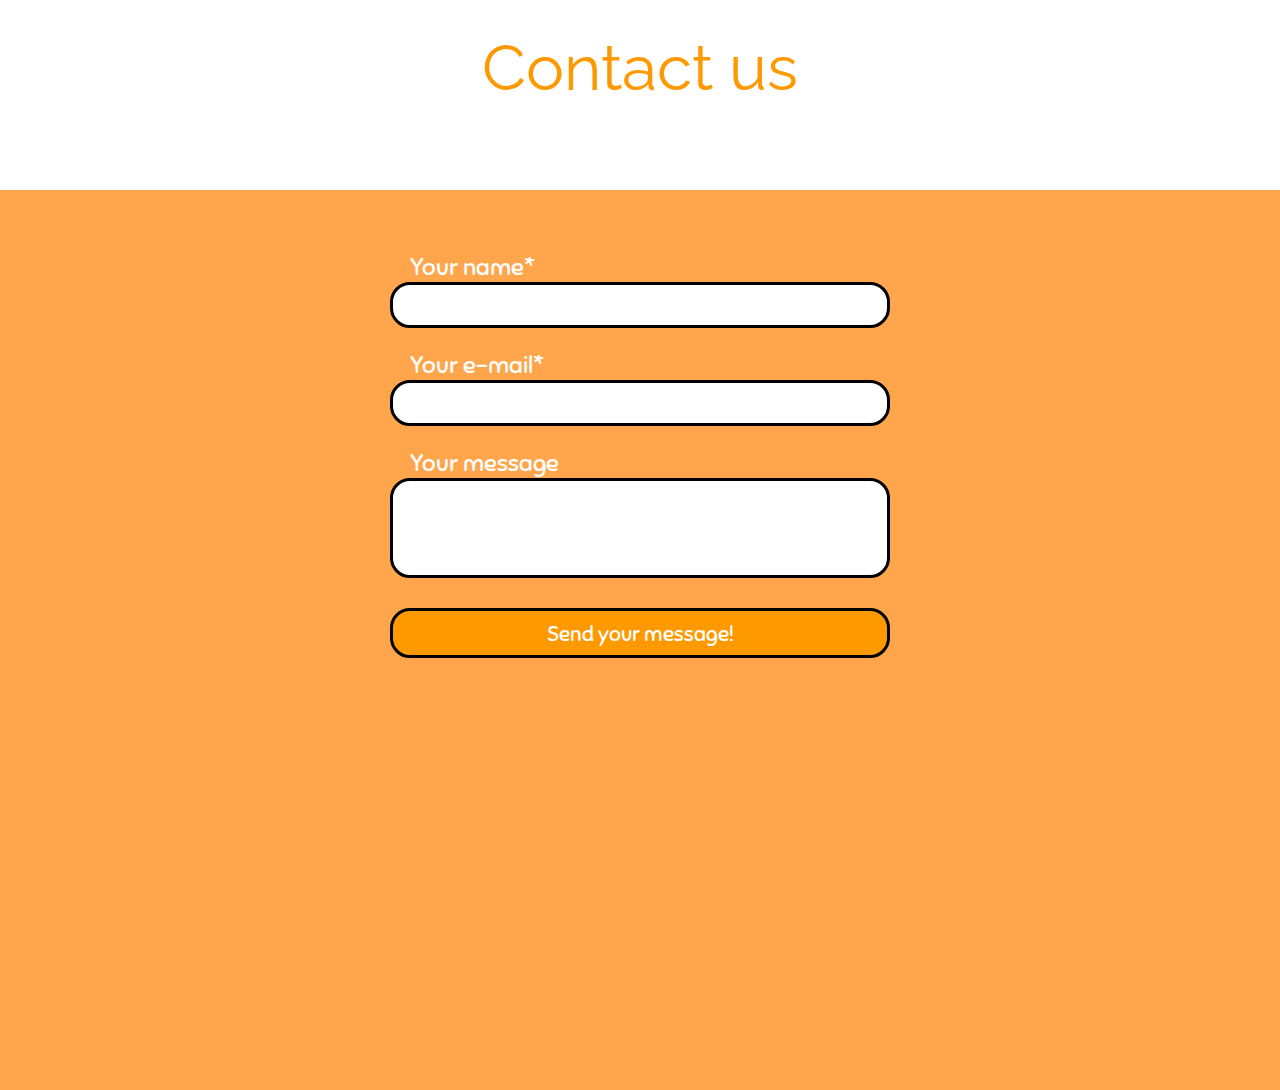
<file: contact.html>
<!DOCTYPE html>
<html lang="en">
  <head>
    <meta charset="UTF-8" />
    <meta http-equiv="X-UA-Compatible" content="IE=edge" />
    <meta name="viewport" content="width=device-width, initial-scale=1.0" />
    <title>Contact</title>
  </head>
  <body>
    <header>
      <h1>Contact us</h1>
    </header>

    <div id="form">
      <div class="fish" id="fish"></div>
      <div class="fish" id="fish2"></div>

      <form
        id="waterform"
        action="https://formspree.io/f/xrgdyepq"
        method="POST"
      >
        <div class="formgroup" id="name-form">
          <label for="name">Your name*</label>
          <input type="text" id="name" name="name" />
        </div>

        <div class="formgroup" id="email-form">
          <label for="email">Your e-mail*</label>
          <input type="email" id="email" name="email" />
        </div>

        <div class="formgroup" id="message-form">
          <label for="message">Your message</label>
          <textarea id="message" name="message"></textarea>
        </div>

        <input type="submit" value="Send your message!" />
      </form>
    </div>
    <style>
      @import url(https://fonts.googleapis.com/css?family=Sniglet|Raleway:900);

      body,
      html {
        height: 100%;
        padding: 0;
        margin: 0;
        font-family: "Sniglet", cursive;
      }
      h1 {
        font-weight: normal;
        font-size: 4em;
        font-family: "Raleway", sans-serif;
        margin: 0 auto;
        margin-top: 30px;
        width: 500px;
        color: #f90;
        text-align: center;
      }

      /* Animation webkit */
      @-webkit-keyframes myfirst {
        0% {
          margin-left: -235px;
        }
        90% {
          margin-left: 100%;
        }
        100% {
          margin-left: 100%;
        }
      }

      /* Animation */
      @keyframes myfirst {
        0% {
          margin-left: -235px;
        }
        70% {
          margin-left: 100%;
        }
        100% {
          margin-left: 100%;
        }
      }

      .fish {
        width: 235px;
        height: 104px;
        margin-left: -235px;
        position: absolute;
        animation: myfirst 24s;
        -webkit-animation: myfirst 24s;
        animation-iteration-count: infinite;
        -webkit-animation-iteration-count: infinite;
        animation-timing-function: linear;
        -webkit-animation-timing-function: linear;
      }

      #fish {
        top: 120px;
      }

      #fish2 {
        top: 260px;
        animation-delay: 12s;
        -webkit-animation-delay: 12s;
      }

      header {
        height: 160px;
      }

      #form {
        height: 100%;
        background-color: #ffa64d;
        overflow: hidden;
        position: relative;
      }
      form {
        margin: 0 auto;
        width: 500px;
        padding-top: 40px;
        color: white;
        position: relative;
      }
      label,
      input,
      textarea {
        display: block;
      }
      input,
      textarea {
        width: 500px;
        border: none;
        border-radius: 20px;
        outline: none;
        padding: 10px;
        font-family: "Sniglet", cursive;
        font-size: 1em;
        color: #676767;
        transition: border 0.5s;
        -webkit-transition: border 0.5s;
        -moz-transition: border 0.5s;
        -o-transition: border 0.5s;
        border: solid 3px #000000;
        -webkit-box-sizing: border-box;
        -moz-box-sizing: border-box;
        box-sizing: border-box;
      }
      input:focus,
      textarea:focus {
        border: solid 3px #77bde0;
      }

      textarea {
        height: 100px;
        resize: none;
        overflow: auto;
      }
      input[type="submit"] {
        background-color: #f90;
        color: white;
        height: 50px;
        cursor: pointer;
        margin-top: 30px;
        font-size: 1.29em;
        font-family: "Sniglet", cursive;
        -webkit-transition: background-color 0.5s;
        -moz-transition: background-color 0.5s;
        -o-transition: background-color 0.5s;
        transition: background-color 0.5s;
      }
      input[type="submit"]:hover {
        background-color: #e58f0e;
      }
      label {
        font-size: 1.5em;
        margin-top: 20px;
        padding-left: 20px;
      }
      .formgroup,
      .formgroup-active,
      .formgroup-error {
        background-repeat: no-repeat;
        background-position: right bottom;
        background-size: 10.5%;
        transition: background-image 0.7s;
        -webkit-transition: background-image 0.7s;
        -moz-transition: background-image 0.7s;
        -o-transition: background-image 0.7s;
        width: 566px;
        padding-top: 2px;
      }

      .formgroup {
        background-image: url("http://www.geertjanhendriks.nl/codepen/form/pixel.gif");
      }
      .formgroup-active {
        background-image: url("http://www.geertjanhendriks.nl/codepen/form/octo.png");
      }
      .formgroup-error {
        background-image: url("http://www.geertjanhendriks.nl/codepen/form/octo-error.png");
        color: red;
      }
    </style>
  </body>
</html>
</file>
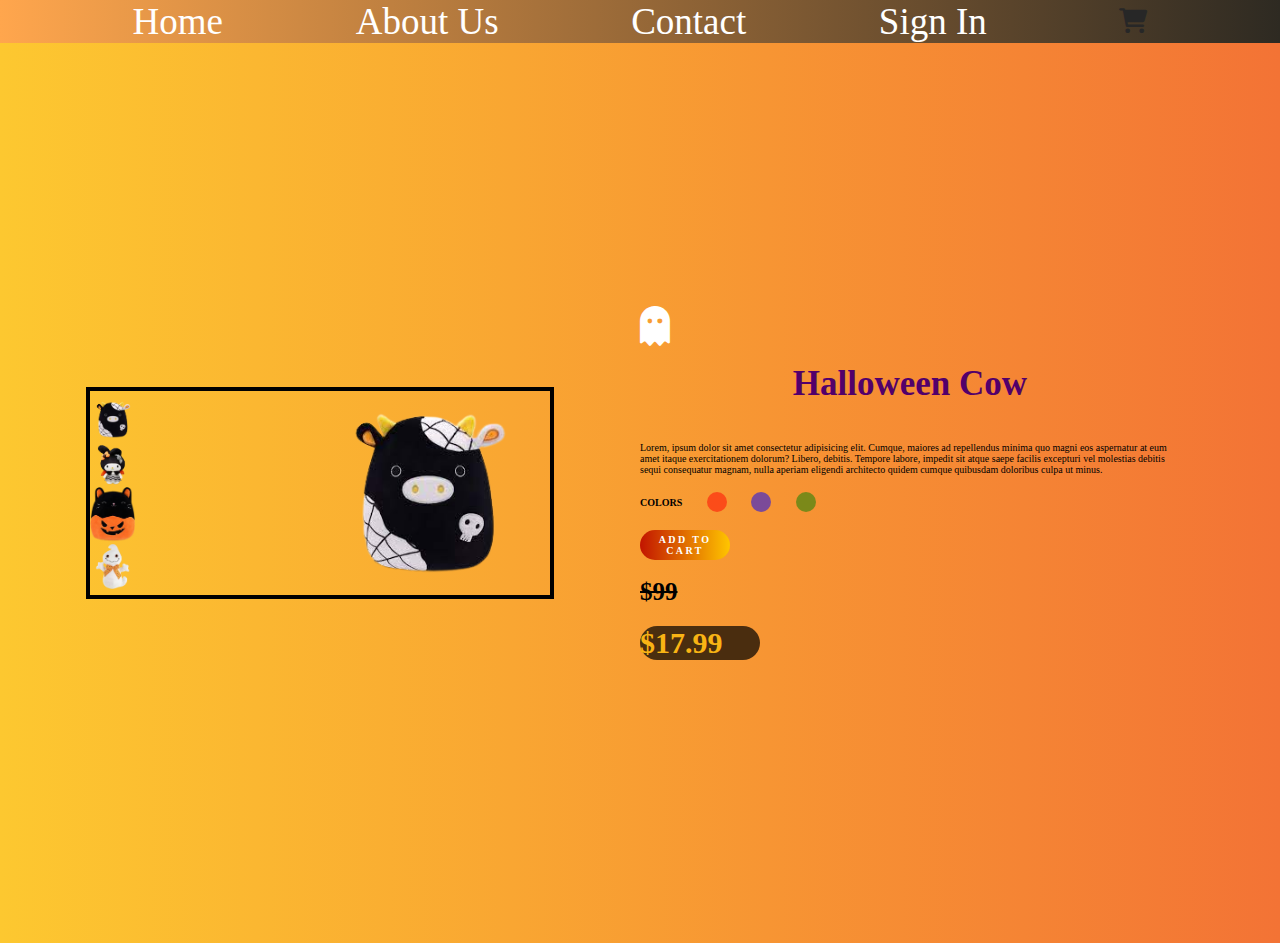
<file: description.html>
<!DOCTYPE html>
<html lang="en">
  <head>
    <meta charset="UTF-8" />
    <meta http-equiv="X-UA-Compatible" content="IE=edge" />
    <meta name="viewport" content="width=device-width, initial-scale=1.0" />
    <title>Halloween cow</title>
    <link
      rel="stylesheet"
      href="https://cdnjs.cloudflare.com/ajax/libs/font-awesome/6.0.0-beta2/css/all.min.css"
    />
  </head>
  <body>
    <section class="sidebar">
      <ul class="menu">
        <li class="menu-item">
          <a href="index.html" class="menu-link" data-content="Home">Home</a>
        </li>
        <li class="menu-item">
          <a href="aboutus.html" class="menu-link" data-content="About Us"
            >About Us</a
          >
        </li>
        <li class="menu-item">
          <a href="contact.html" class="menu-link" data-content="Contact"
            >Contact</a
          >
        </li>
        <li class="menu-item">
          <a href="signin.html" class="menu-link" data-content="Sign In"
            >Sign In</a
          >
        </li>
        <li class="shopping-cart">
          <a href="cart.html"><i class="fa-solid fa-cart-shopping"></i></a>
        </li>
      </ul>
    </section>
    <div class="pumpkin">
      <div class="image">
        <div class="img-mini">
          <div class="img-items">
            <img
              src="images/Plushie 2.jpeg"
              alt=""
              onclick="myFunction(this);"
              onmouseover="myFunction(this);"
            />
          </div>
          <div class="img-items">
            <img
              src="images/Plushie 3.jpeg"
              alt=""
              onclick="myFunction(this);"
              onmouseover="myFunction(this);"
            />
          </div>
          <div class="img-items">
            <img
              src="images/Plushie 4.jpeg"
              alt=""
              onclick="myFunction(this);"
              onmouseover="myFunction(this);"
            />
          </div>
          <div class="img-items">
            <img
              src="images/Plushie 5.jpeg"
              alt=""
              onclick="myFunction(this);"
              onmouseover="myFunction(this);"
            />
          </div>
        </div>

        <div class="img-main">
          <div class="container">
            <!-- Close the image -->
            <!-- Expanded image -->
            <img
              id="expandedImg"
              src="images/Plushie 2.jpeg"
              style="width: 50%"
            />

            <!-- Image text -->
            <div id="imgtext"></div>
          </div>
        </div>
      </div>
      <div class="pumpkin-header">
        <i class="fas fa-ghost"></i>
        <h3>Halloween Cow</h3>
        <p>
          Lorem, ipsum dolor sit amet consectetur adipisicing elit. Cumque,
          maiores ad repellendus minima quo magni eos aspernatur at eum amet
          itaque exercitationem dolorum? Libero, debitis. Tempore labore,
          impedit sit atque saepe facilis excepturi vel molestias debitis sequi
          consequatur magnam, nulla aperiam eligendi architecto quidem cumque
          quibusdam doloribus culpa ut minus.
        </p>
        <div class="colors">
          <div class="color">
            <h4>COLORS</h4>
          </div>
          <div class="color-type">
            <div class="red"></div>
            <div class="blue"></div>
            <div class="green"></div>
          </div>
        </div>
        <button class="btn btn-primary shop-item-button" type="button">
          <a href="cart.html">ADD TO CART</a>
        </button>
        <div class="price">
          <h2>$99</h2>
          <h1>$17.99</h1>
        </div>
      </div>
    </div>
    <style>
      @import url("https://fonts.googleapis.com/css2?family=Aref+Ruqaa+Ink:wght@700&family=Bungee+Spice&family=Fruktur:ital@0;1&family=Lato:ital,wght@1,900&family=Nabla&family=Righteous&family=Roboto:wght@500&display=swap");

      * {
        padding: 0;
        margin: 0;
        outline: none;
        box-sizing: border-box;
        list-style: none;
        text-decoration: none;
      }

      body {
        width: 100%;
        height: 100vh;
        background: linear-gradient(to right, #fdc830, #f37335);
      }

      html {
        font-size: 62.5%;
        scroll-behavior: smooth;
      }

      .menu {
        display: flex;
        justify-content: space-evenly;
        align-items: center;
        background: linear-gradient(to right, #ffa64d, #2e2a22);
      }

      .menu-link {
        font-family: "Playfair Display", serif;
        font-size: 4rem;
        color: rgb(255, 255, 255);
        position: relative;
      }

      .menu-link::before {
        content: attr(data-content);
        position: absolute;
        top: 10;
        left: 0;
        color: #52006a;
        width: 0;
        overflow: hidden;
        white-space: nowrap;
        transition: width 0.4s ease-in-out;
      }

      .menu-link:hover::before {
        width: 100%;
      }

      .info-pumpkins {
        width: 100%;
        background-color: #ff7600;
        padding-bottom: 15rem;
      }

      .info-pumpkins h3 {
        color: #cd113b;
        border: solid;
        border-radius: 25px;
        font-size: 45px;
        font-family: "Playfair Display", serif;
      }

      .section-header {
        display: flex;
        flex-direction: column;
        align-items: center;
        padding: 7rem 0 10rem 0;
      }

      .section-heading {
        font-family: "Playfair Display", serif;
        font-size: 7rem;
        color: #cd113b;
        text-shadow: 0.5rem 0.5rem rgb(0, 0, 0, 0.8);
        margin-bottom: 6rem;
      }

      .pumpkins {
        width: 100%;
        height: 100%;
        display: grid;
        grid-template-columns: repeat(16, 1fr);
        grid-template-rows: repeat(6, 6rem);
      }

      ul {
        margin-bottom: 0;
      }

      .pumpkin {
        width: 100%;
        margin-bottom: 2rem;
      }

      .pumpkin-header {
        display: flex;
        height: 400px;
        justify-content: space-evenly;
        flex-direction: column;
        margin-bottom: 1rem;
      }

      .pumpkin-header i {
        font-size: 4rem;
        color: white;
        margin-right: 2rem;
      }

      .pumpkin-header h3 {
        font-size: 2.5rem;
        font-family: "Playfair Display", serif;
        margin-bottom: 2rem;
        color: #52006a;
      }
      .pumpkin-header h2 {
        font-size: 2.5rem;
        text-decoration: line-through;
        font-family: "Playfair Display", serif;
        margin-bottom: 2rem;
        color: #000000;
      }
      .pumpkin-header h1 {
        font-size: 30px;
        width: 12rem;
        font-family: "Playfair Display", serif;
        color: #f9b414;
        background-color: rgba(0, 0, 0, 0.7);
        border-radius: 25px;
        margin: 10px 0;
      }

      .pumpkin-text {
        font-size: 1.6rem;
      }

      .pumpkin:nth-child(1) {
        grid-column: 4 / 7;
        grid-row: 1 / 3;
      }

      .pumpkin:nth-child(2) {
        grid-column: 2 / 6;
        grid-row: 4 / 5;
      }

      .pumpkin:nth-child(3) {
        grid-column: 4 / 7;
        grid-row: -1 / -1;
      }

      .pumpkin:nth-child(4) {
        grid-column: 11 / 14;
        grid-row: 1 / 3;
      }

      .pumpkin:nth-child(5) {
        grid-column: 13 / 15;
        grid-row: 4 / 5;
      }

      .pumpkin:nth-child(6) {
        grid-column: 11 / 14;
        grid-row: -1 / -1;
      }

      .img-wrapper-info-pumpkins {
        grid-column: 7 /11;
        grid-row: 1 / 6;
        width: 100%;
      }

      .img-wrapper-info-pumpkins img {
        width: 100%;
        object-fit: cover;
        opacity: 0.8;
      }

      .register {
        width: 100%;
        height: 100vh;
        background-color: #cd113b;
        display: flex;
        justify-content: center;
        align-items: center;
      }

      .register-wrapper {
        width: 60%;
        height: 65rem;
        display: flex;
        box-shadow: 0 3rem 7rem rgb(0, 0, 0, 0.5);
      }

      .register-left {
        width: 35%;
        background: linear-gradient(
          rgba(16, 16, 16, 0.6),
          rgba(26, 26, 26, 0.6)
        );
        background-size: cover;
      }

      .register-right {
        width: 65%;
        background-color: #eee;
        padding: 3rem 10rem 10rem 10rem;
      }

      .register-heading {
        font-family: "Playfair Display", serif;
        font-size: 7rem;
        text-align: center;
        margin-bottom: 5rem;
        color: #52006a;
      }

      .register-right form {
        width: 100%;
        display: flex;
        flex-direction: column;
        align-items: center;
      }

      .input-group {
        position: relative;
      }

      .field {
        width: 43rem;
        border: none;
        border-bottom: 0.2rem dashed #272727;
        background-color: transparent;
        margin-bottom: 3rem;
        margin-top: 3rem;
        padding: 1rem 1rem 1rem 0;
        font-family: "Playfair Display", serif;
        font-size: 2.2rem;
      }

      .field:focus {
        border-bottom: solid;
      }

      .input-group input {
        height: 4rem;
      }

      .input-group label {
        position: absolute;
        left: 0;
        font-family: "Playfair Display", serif;
        font-size: 2.5rem;
        text-transform: uppercase;
        color: #52006a;
        pointer-events: none;
        transition: all 0.2s;
      }

      .field-label {
        bottom: 3rem;
      }

      .field:focus ~ label {
        transform: translateY(-3rem);
        font-size: 1.8rem;
      }

      .submit-btn {
        width: 45rem;
        height: 7rem;
        background-color: #52006a;
        color: white;
        border: none;
        border-radius: 3.7rem;
        margin-top: 2rem;
        font-size: 3.2rem;
        font-family: "Playfair Display", serif;
        cursor: pointer;
        letter-spacing: 0.2rem;
        text-transform: uppercase;
      }

      .btn {
        display: inline-flex;
        background: linear-gradient(to right, #c21500, #ffc500);
        padding: 0.5rem 1.25rem;
        color: white;
        font-size: 20px;
        font-weight: 800;
        text-transform: uppercase;
        letter-spacing: 0.24rem;
        align-items: center;
        justify-content: center;
        border-radius: 20px;
        outline: none;
        border: none;
        cursor: pointer;
        transition: 1s;
      }

      .btn:hover {
        background: linear-gradient(
          to right,
          #03001e,
          #7303c0,
          #ec38bc,
          #fdeff9
        );
        transition: 1s ease-in-out;
      }

      .btn a {
        color: white;
      }

      .scrollup {
        position: fixed;
        bottom: -20%;
        right: 1.75rem;
        background-color: rgb(186, 0, 186);
        opacity: 0.8;
        padding: 0.5rem 0.8rem;
        border-radius: 8px;
        color: rgb(255, 255, 255);
        font-size: 1.5rem;
        transition: 0.4s;
      }

      .scrollup:hover {
        background-color: rgb(242, 151, 252);
      }

      .scroll-top {
        bottom: 1.5rem;
      }

      @media (max-width: 1500px) {
        .img-wrapper-info-pumpkins {
          grid-row: 1 / 6;
        }

        .register-wrapper {
          width: 80%;
          height: 64rem;
        }
      }

      @media (max-width: 1400px) {
        .banner p {
          font-size: 3rem;
        }

        .banner button {
          width: 20rem;
        }

        .menu-link {
          font-size: 3.7rem;
        }

        .img-wrapper-info-pumpkins {
          grid-row: 2 / 6;
        }
      }

      @media (max-width: 1300px) {
        .pumpkin:nth-child(1) {
          grid-column: 3 / 7;
        }

        .pumpkin:nth-child(2) {
          grid-column: 2 / 6;
        }

        .pumpkin:nth-child(3) {
          grid-column: 3 / 7;
        }

        .pumpkin:nth-child(4) {
          grid-column: 11 / 15;
        }

        .pumpkin:nth-child(5) {
          grid-column: 12 / 16;
        }

        .pumpkin:nth-child(6) {
          grid-column: 11 / 15;
        }
      }

      @media (max-width: 1000px) {
        .banner h1 {
          font-size: 5rem;
          line-height: 6rem;
          margin-bottom: 2rem;
        }

        .banner p {
          font-size: 2.5rem;
        }

        .banner button {
          width: 18rem;
          height: 5rem;
          font-size: 2rem;
        }

        .pumpkins {
          display: flex;
          flex-direction: column;
          align-items: center;
          justify-content: center;
        }

        .pumpkin {
          width: 50rem;
          margin-bottom: 5rem;
        }

        .img-wrapper-info-pumpkins {
          width: 50rem;
        }

        .img-wrapper-info-pumpkins img {
          width: 100%;
        }

        .register-left {
          width: 0;
        }

        .register-right {
          width: 100%;
        }
      }

      @media (max-width: 700px) {
        .banner h1 {
          font-size: 4rem;
        }

        .pumpkin {
          width: 45rem;
          margin-bottom: 5rem;
        }

        .img-wrapper-info-pumpkins {
          width: 45rem;
        }

        .img-wrapper-info-pumpkins img {
          width: 100%;
        }

        .section-heading {
          font-size: 5rem;
        }

        .register-heading {
          font-size: 5rem;
        }

        .field {
          width: 35rem;
        }

        .submit-btn {
          width: 35rem;
          font-size: 2.8rem;
        }
      }

      @media (max-width: 500px) {
        html {
          font-size: 50%;
        }

        .sidebar {
          width: 100%;
          right: -100%;
        }

        .change .hamburger-menu {
          right: 40rem;
        }

        .section-heading {
          font-size: 4rem;
        }

        .pumpkin {
          width: 26rem;
          margin-bottom: 5rem;
        }

        .img-wrapper-info-pumpkins {
          width: 26rem;
        }

        .img-wrapper-info-pumpkins img {
          width: 100%;
        }

        .register-right {
          padding: 3rem 5rem 5rem 5rem;
        }

        .register-heading {
          font-size: 3.5rem;
          text-align: center;
        }

        .field {
          width: 21.5rem;
        }

        .submit-btn {
          width: 21.5rem;
          font-size: 2.6rem;
        }
      }

      .shop {
        width: 100%;
        height: 2250px;
        background: linear-gradient(to right, #ff8008, #ffc837);
      }

      #shopping {
        width: 100%;
        height: 100vh;
        display: flex;
        flex-wrap: wrap;
        justify-content: center;
        align-items: center;
      }

      #shopping li {
        display: flex;
        flex-direction: column;
        padding: 5rem;
      }

      #shopping li img {
        width: 300px;
        height: 300px;
      }

      .rating {
        margin-top: 10px;
        display: flex;
        justify-content: center;
      }

      .rating p {
        font-size: 15px;
        margin-top: 10px;
      }

      .rating i {
        font-size: 13px;
        display: flex;
        align-items: center;
      }
      .shop-price {
        font-size: 30px;
        font-family: "Playfair Display", serif;
        background-color: #ffc480;
        border-radius: 11% 89% 70% 30% / 76% 45% 55% 24%;
      }

      #shopping li h2 {
        font-family: "Playfair Display", serif;
        font-size: 20px;
        display: flex;
        justify-content: center;
      }

      #shopping li button {
        display: block;
        margin: 0 auto;
        opacity: 0;
        transition: 0.4s ease-in-out;
      }

      #shopping li button:hover {
        opacity: 1;
      }

      .shopping-cart {
        font-size: 2.5rem;
      }

      .shopping-cart i {
        color: #272727;
      }
      body {
        width: 100%;
        height: 100vh;
      }
      .pumpkin-header {
        margin-right: 100px;
      }
      .color-type {
        display: flex;
        width: 80%;
        justify-content: space-evenly;
        align-items: center;
      }
      #backdrop {
        position: fixed;
        width: 100%;
        left: 0;
        top: 0;
        height: 100%;
        background-color: rgba(0, 0, 0, 0.7);
        display: none;
      }

      .colors {
        display: flex;
        justify-content: center;
        align-items: center;
        width: 200px;
      }

      .red {
        width: 20px;
        height: 20px;
        background-color: red;
        border-radius: 50%;
        opacity: 0.5;
      }

      .blue {
        width: 20px;
        height: 20px;
        background-color: blue;
        border-radius: 50%;
        opacity: 0.5;
      }

      .green {
        width: 20px;
        height: 20px;
        background-color: green;
        border-radius: 50%;
        opacity: 0.5;
      }

      .red:hover {
        opacity: 1;
        width: 25px;
        height: 25px;
      }

      .blue:hover {
        opacity: 1;
        width: 25px;
        height: 25px;
      }

      .green:hover {
        opacity: 1;
        width: 25px;
        height: 25px;
      }
      .pumpkin {
        display: grid;
        place-items: center;
        grid-template-columns: 1fr 1fr;
        width: 100%;
        height: 100vh;
      }
      .pumpkin h3 {
        display: flex;
        justify-content: center;
        font-size: 3.5rem;
      }

      .img-main img {
        width: 400px;
        margin-left: 180px;
      }

      .img-items {
        width: 55px;
        display: flex;
      }
      .img-items img {
        width: 45px;
        object-fit: contain;
      }
      .btn {
        background-color: orange;
        border: none;
        width: 90px;
        height: 30px;
      }
      .btn a {
        font-size: 10px;
        text-decoration: none;
        font-family: "Playfair Display", serif;
      }
      .image {
        display: flex;
        justify-content: space-evenly;
        align-items: center;
        border: 4px solid black;
      }
      .img-items:hover {
        box-shadow: rgb(204, 219, 232) 3px 3px 6px 0px inset,
          rgba(255, 255, 255, 0.5) -3px -3px 6px 1px inset;
      }
    </style>
    <script src="cart.js"></script>
  </body>
</html>
</file>
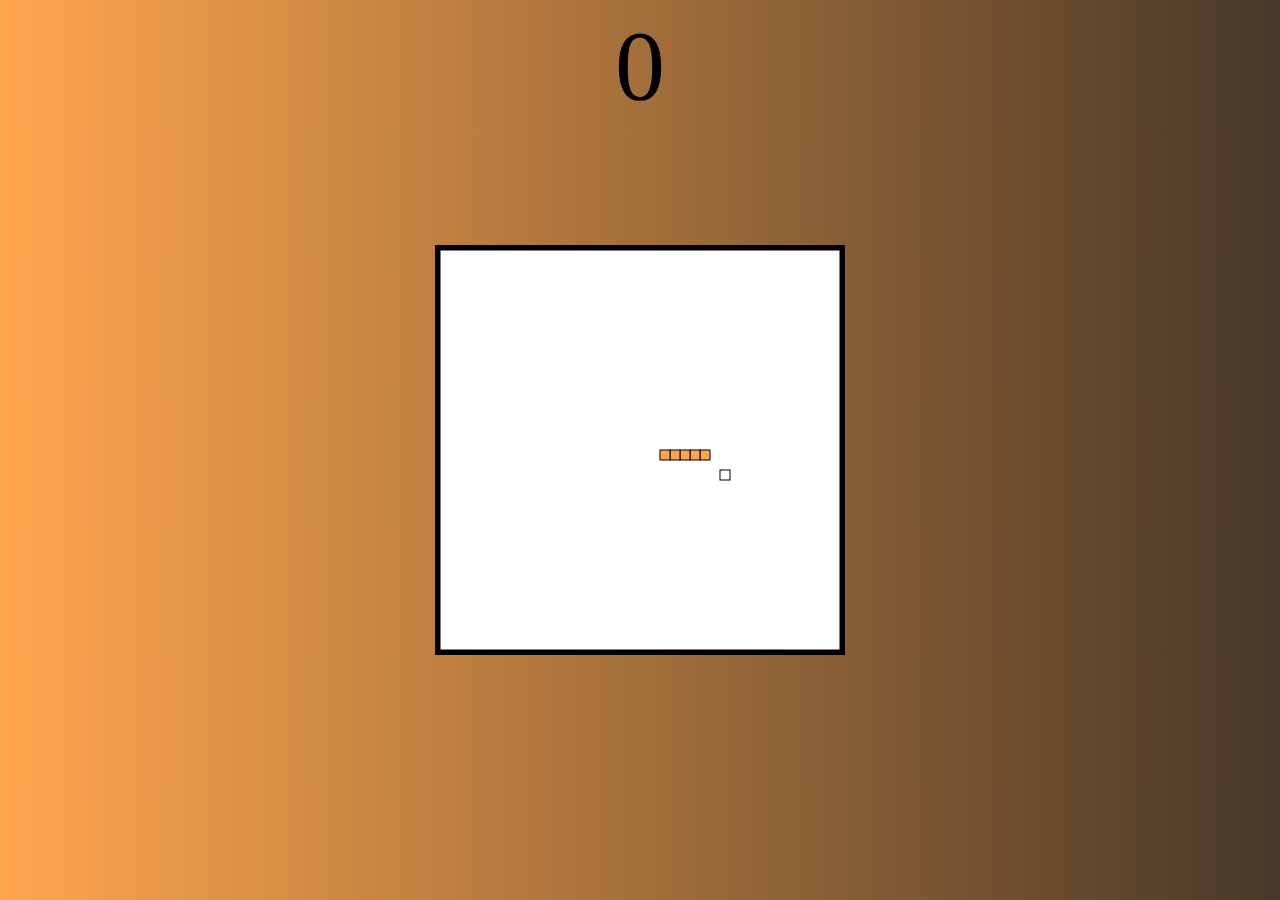
<file: game.html>
<!DOCTYPE html>
<html>
  <head>
    <title>Snake Game</title>
  </head>

  <body>
    <div id="score">0</div>
    <canvas id="snakeboard" width="400" height="400"></canvas>

    <style>
      body {
        background: linear-gradient(to right, #ffa64d, #483828);
      }
      .btn {
        background: rgb(126, 178, 255);
        border: 5px solid rgb(126, 178, 255);
        color: aliceblue;
        margin-left: 41rem;
        cursor: pointer;
      }
      #snakeboard {
        background: rgb(255, 255, 255);
        border: 5px solid black;
        position: absolute;
        top: 50%;
        left: 50%;
        transform: translate(-50%, -50%);
      }
      #score {
        text-align: center;
        font-size: 100px;
      }
    </style>
  </body>

  <script>
    const board_border = "black";
    const board_background = "white";
    const snake_col = "#ffa64d";
    const snake_border = "483828";

    let snake = [
      { x: 200, y: 200 },
      { x: 190, y: 200 },
      { x: 180, y: 200 },
      { x: 170, y: 200 },
      { x: 160, y: 200 },
    ];

    let score = 0;
    // True if changing direction
    let changing_direction = false;
    // Horizontal velocity
    let food_x;
    let food_y;
    let dx = 10;
    // Vertical velocity
    let dy = 0;

    // Get the canvas element
    const snakeboard = document.getElementById("snakeboard");
    // Return a two dimensional drawing context
    const snakeboard_ctx = snakeboard.getContext("2d");
    // Start game
    main();

    gen_food();

    document.addEventListener("keydown", change_direction);

    // main function called repeatedly to keep the game running
    function main() {
      if (has_game_ended())
        return alert("You lose, click play to start the game");

      changing_direction = false;
      setTimeout(function onTick() {
        clear_board();
        drawFood();
        move_snake();
        drawSnake();
        // Repeat
        main();
      }, 100);
    }

    // draw a border around the canvas
    function clear_board() {
      //  Select the colour to fill the drawing
      snakeboard_ctx.fillStyle = board_background;
      //  Select the colour for the border of the canvas
      snakeboard_ctx.strokestyle = board_border;
      // Draw a "filled" rectangle to cover the entire canvas
      snakeboard_ctx.fillRect(0, 0, snakeboard.width, snakeboard.height);
      // Draw a "border" around the entire canvas
      snakeboard_ctx.strokeRect(0, 0, snakeboard.width, snakeboard.height);
    }

    // Draw the snake on the canvas
    function drawSnake() {
      // Draw each part
      snake.forEach(drawSnakePart);
    }

    function drawFood() {
      snakeboard_ctx.fillStyle = "483828";
      snakeboard_ctx.strokestyle = "483828";
      snakeboard_ctx.fillRect(food_x, food_y, 10, 10);
      snakeboard_ctx.strokeRect(food_x, food_y, 10, 10);
    }

    // Draw one snake part
    function drawSnakePart(snakePart) {
      // Set the colour of the snake part
      snakeboard_ctx.fillStyle = snake_col;
      // Set the border colour of the snake part
      snakeboard_ctx.strokestyle = snake_border;
      // Draw a "filled" rectangle to represent the snake part at the coordinates
      // the part is located
      snakeboard_ctx.fillRect(snakePart.x, snakePart.y, 10, 10);
      // Draw a border around the snake part
      snakeboard_ctx.strokeRect(snakePart.x, snakePart.y, 10, 10);
    }

    function has_game_ended() {
      for (let i = 4; i < snake.length; i++) {
        if (snake[i].x === snake[0].x && snake[i].y === snake[0].y) return true;
      }
      const hitLeftWall = snake[0].x < 0;
      const hitRightWall = snake[0].x > snakeboard.width - 10;
      const hitToptWall = snake[0].y < 0;
      const hitBottomWall = snake[0].y > snakeboard.height - 10;
      return hitLeftWall || hitRightWall || hitToptWall || hitBottomWall;
    }

    function random_food(min, max) {
      return Math.round((Math.random() * (max - min) + min) / 10) * 10;
    }

    function gen_food() {
      // Generate a random number the food x-coordinate
      food_x = random_food(0, snakeboard.width - 10);
      // Generate a random number for the food y-coordinate
      food_y = random_food(0, snakeboard.height - 10);
      // if the new food location is where the snake currently is, generate a new food location
      snake.forEach(function has_snake_eaten_food(part) {
        const has_eaten = part.x == food_x && part.y == food_y;
        if (has_eaten) gen_food();
      });
    }

    function change_direction(event) {
      const LEFT_KEY = 65;
      const RIGHT_KEY = 68;
      const UP_KEY = 87;
      const DOWN_KEY = 83;

      // Prevent the snake from reversing

      if (changing_direction) return;
      changing_direction = true;
      const keyPressed = event.keyCode;
      const goingUp = dy === -10;
      const goingDown = dy === 10;
      const goingRight = dx === 10;
      const goingLeft = dx === -10;
      if (keyPressed === LEFT_KEY && !goingRight) {
        dx = -10;
        dy = 0;
      }
      if (keyPressed === UP_KEY && !goingDown) {
        dx = 0;
        dy = -10;
      }
      if (keyPressed === RIGHT_KEY && !goingLeft) {
        dx = 10;
        dy = 0;
      }
      if (keyPressed === DOWN_KEY && !goingUp) {
        dx = 0;
        dy = 10;
      }
    }

    function move_snake() {
      // Create the new Snake's head
      const head = { x: snake[0].x + dx, y: snake[0].y + dy };
      // Add the new head to the beginning of snake body
      snake.unshift(head);
      const has_eaten_food = snake[0].x === food_x && snake[0].y === food_y;
      if (has_eaten_food) {
        // Increase score
        score += 1;
        // Display score on screen
        document.getElementById("score").innerHTML = score;
        // Generate new food location
        gen_food();
      } else {
        // Remove the last part of snake body
        snake.pop();
      }
    }
  </script>
</html>
</file>
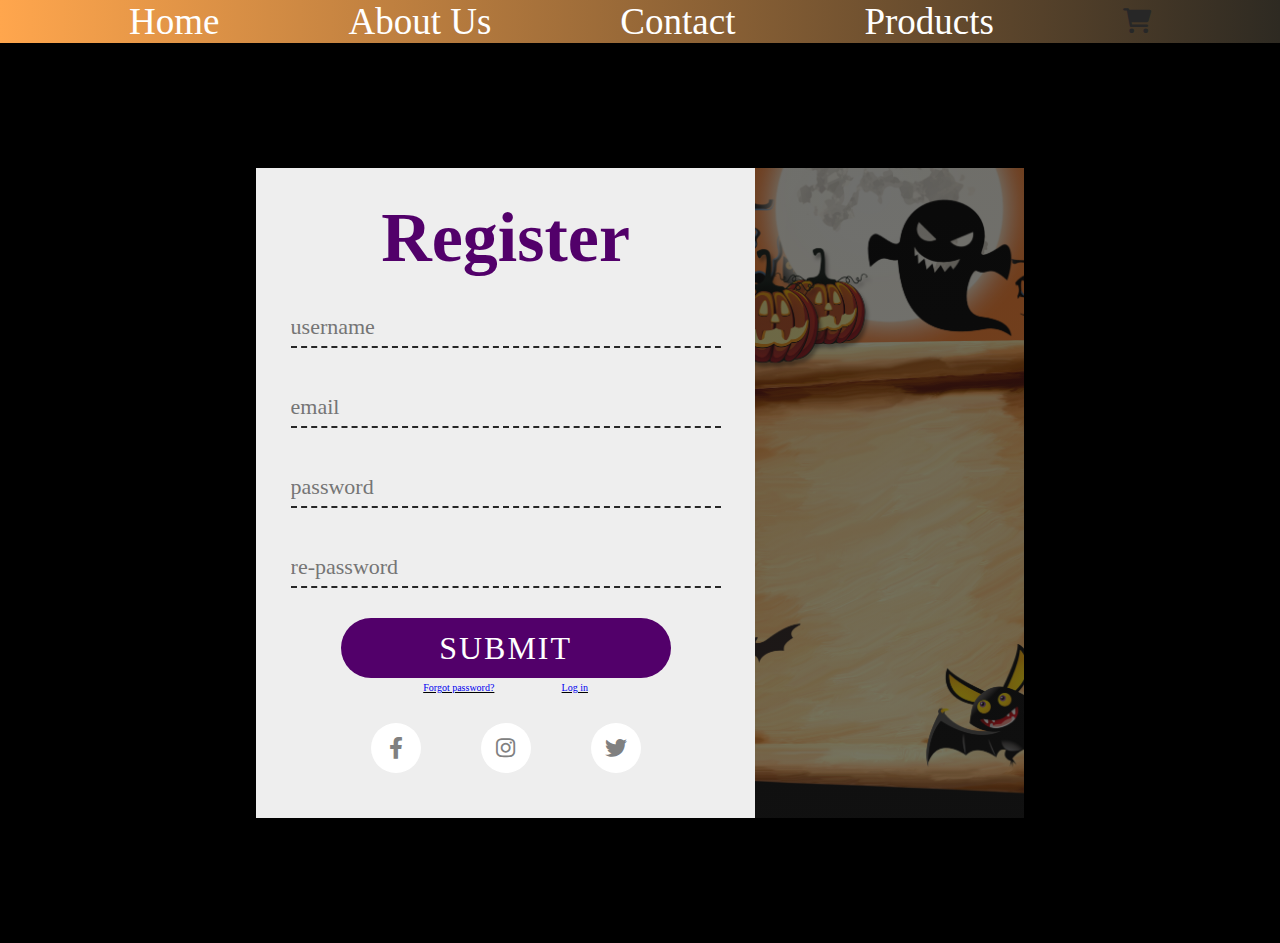
<file: register.html>
<!DOCTYPE html>
<html lang="en">
  <head>
    <meta charset="UTF-8" />
    <meta http-equiv="X-UA-Compatible" content="IE=edge" />
    <meta name="viewport" content="width=device-width, initial-scale=1.0" />
    <title>Register</title>
    <link rel="stylesheet" href="https://cdnjs.cloudflare.com/ajax/libs/font-awesome/6.0.0-beta2/css/all.min.css">
    <link rel="stylesheet" href="products.css">
  </head>
  <body>
</head>
<body>


        <section class="sidebar">
            <ul class="menu">
                <li class="menu-item">
                    <a href="index.html" class="menu-link" data-content="Home">Home</a>
                </li>
                <li class="menu-item">
                    <a href="aboutus.html" class="menu-link" data-content="About Us">About Us</a>
                </li>
                <li class="menu-item">
                    <a href="contact.html" class="menu-link" data-content="Contact">Contact</a>
                </li>
                <li class="menu-item">
                    <a href="products.html" class="menu-link" data-content="Products">Products</a>
                </li>
                <li class="shopping-cart">
                  <a href="cart.html"><i class="fa-solid fa-cart-shopping"></i></a>
                </li>
            </ul>
                
        </section>
  <header class="container">
    <section class="register">
            <div class="register-wrapper">
                <div class="register-right">      
                    <h1 class="register-heading">Register</h1>
                    <form>
                        <div class="input-group">
                            <input type="text" class="field" placeholder="username" required>

                        </div>
                        <div class="input-group">
                            <input type="email" class="field" placeholder="email" required>

                        </div>
                        <div class="input-group">
                            <input type="password" class="field" placeholder="password" required>
   
                        </div>
                           <div class="input-group">
                            <input type="password" class="field" placeholder="re-password" required>
   
                        </div>
                        <button class="submit-btn">Submit</button>
                    </form>
                    <div class="text">
                        <div class="forgot-psw">
                            <a href="#">Forgot password?</a>
                            <a href="signin.html">Log in</a>
                        </div>
                    </div>

                    <div class="social-media">
      <a href=""><i class="fab fa-facebook-f"></i></a>
      <a href=""><i class="fab fa-instagram"></i></a>
      <a href=""><i class="fab fa-twitter"></i></a>
      </div></div>
                <div class="register-left"></div>
            </div>
        </section>
                      
  </header>

<style>
* {
    padding: 0;
    margin: 0;
    outline: none;
    box-sizing: border-box;
    list-style: none;
    text-decoration: none;
}

html{
    font-size: 62.5%;
}

.register{
    width: 100%;
    height: 100vh;
    background-color: #000000;
    display: flex;
    justify-content: center;
    align-items: center;
}

.register-wrapper{
    width: 60%;
    height: 65rem;
    display: flex;
    box-shadow: 0 3rem 7rem rgb(0,0,0,0.5);

}

.register-left{
    width: 35%;
    background: linear-gradient(rgba(16,16,16,.6), rgba(26,26,26,.6)),
    url(images/register-halloween-web.jpeg) center no-repeat;
    background-size: cover;
}

.register-right{
    width: 65%;
    background-color: #eee;
    padding: 3rem 10rem 10rem 10rem;
}

.register-right form{
    width: 100%;
    display: flex;
    flex-direction: column;
    align-items: center;
}

.input-group{
    position: relative;
}

.social-media {
  bottom: 3rem;
  width: 100%;
  display: flex;
  justify-content: center;
  align-items: center;
}

.social-media i {
  font-size: 2.2rem;
  margin: 3rem;
  width: 5rem;
  height: 5rem;
  background-color: white;
  color: grey;
  display: flex;
  justify-content: center;
  align-items: center;
  border-radius: 50%;
  transition: background-color 0.5rem;
}

.social-media i:hover {
  background-color: #52006a;
  color: white;
}

.field{
    width: 43rem;
    border: none;
    border-bottom: 0.2rem dashed #272727;
    background-color: transparent;
    margin-bottom: 1rem;
    margin-top: 3rem;
    padding: 1rem 1rem 1rem 0;
    font-family: "Playfair Display", serif;;
    font-size: 2.2rem;
}

.field:focus{
    border-bottom: solid;
}

.input-group input{
    height: 4rem;
}

.input-group label{
    position: absolute;
    left: 0;
    font-family: "Playfair Display", serif;;
    font-size: 2.5rem;
    text-transform: uppercase;
    color: #52006A;
    pointer-events: none;
    transition: all 0.2s;
}

.field-label{
    bottom: 3rem;
}

.field:focus ~label{
    transform: translateY(-3rem);
    font-size: 1.8rem;
}


.submit-btn{
    width: 33rem;
    height: 6rem;
    background-color: #52006A;
    color: white;
    border: none;
    border-radius: 3.7rem;
    margin-top: 2rem;
    font-size: 3.2rem;
    font-family: "Playfair Display", serif;;
    cursor: pointer;
    letter-spacing: 0.2rem;
    text-transform: uppercase;
    margin-bottom: 3px;
}

.text {
    font-family: "Playfair Display", serif;;
    margin-top: 1px;
}

.forgot-psw {
    text-decoration: underline;
    display: flex;
    justify-content: space-evenly;
}

    </style>
  </body>
</html>
</file>
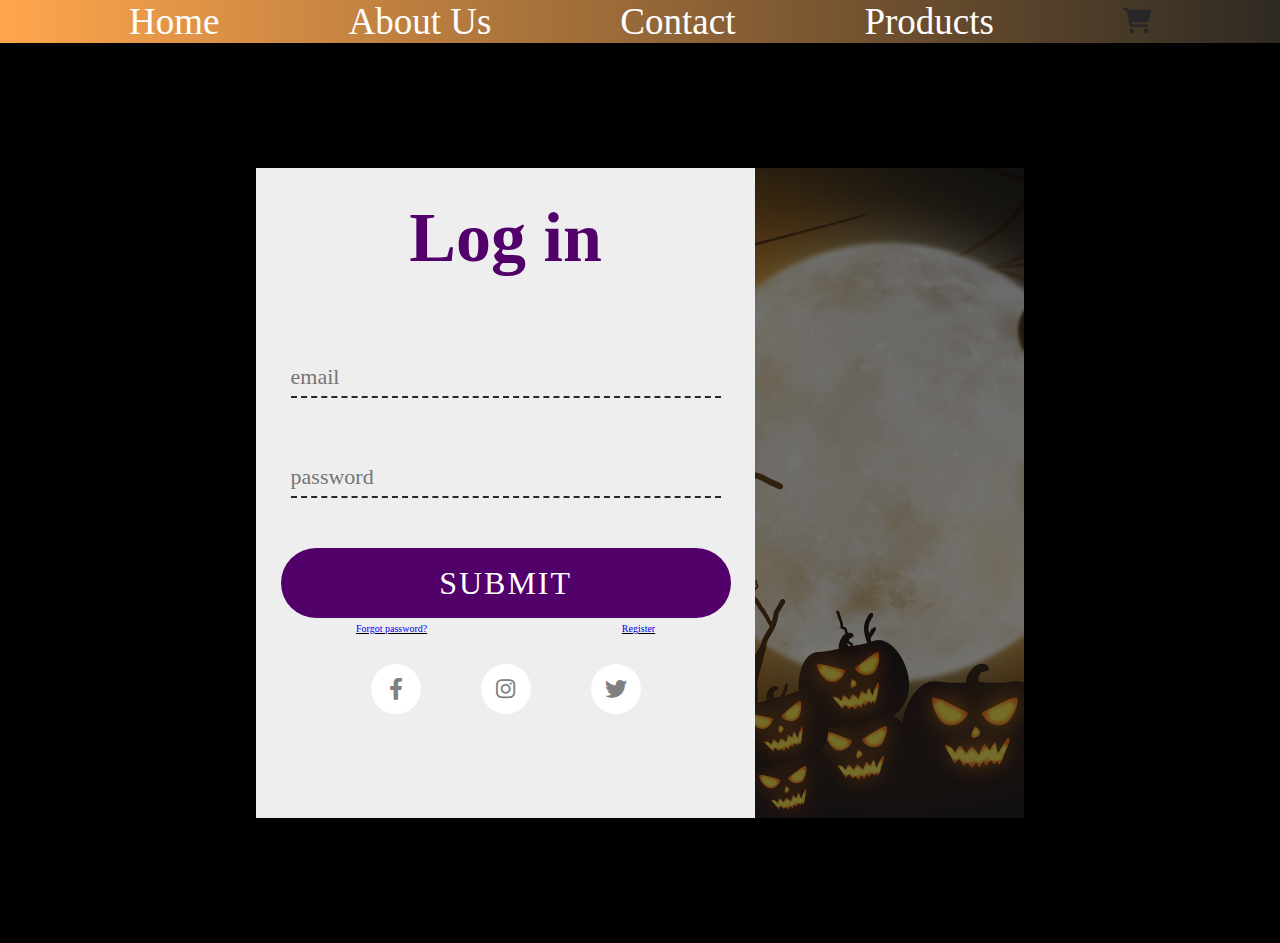
<file: signin.html>
<!DOCTYPE html>
<html lang="en">
  <head>
    <meta charset="UTF-8" />
    <meta http-equiv="X-UA-Compatible" content="IE=edge" />
    <meta name="viewport" content="width=device-width, initial-scale=1.0" />
    <title>Sign In</title>
    <link rel="stylesheet" href="https://cdnjs.cloudflare.com/ajax/libs/font-awesome/6.0.0-beta2/css/all.min.css">
    <link rel="stylesheet" href="products.css">
  </head>
  <body>
</head>
<body>
      <section class="sidebar">
            <ul class="menu">
                <li class="menu-item">
                    <a href="index.html" class="menu-link" data-content="Home">Home</a>
                </li>
                <li class="menu-item">
                    <a href="aboutus.html" class="menu-link" data-content="About Us">About Us</a>
                </li>
                <li class="menu-item">
                    <a href="contact.html" class="menu-link" data-content="Contact">Contact</a>
                </li>
                <li class="menu-item">
                    <a href="products.html" class="menu-link" data-content="Products">Products</a>
                </li>
                <li class="shopping-cart">
                  <a href="cart.html"><i class="fa-solid fa-cart-shopping"></i></a>
                </li>
            </ul>
                
        </section>
  <header class="container">
    <section class="register">
            <div class="register-wrapper">
                <div class="register-right">      
                    <h1 class="register-heading">Log in</h1>
                    <form>
                        <div class="input-group">
                            <input type="email" class="field" placeholder="email" required>

                        </div>
                        <div class="input-group">
                            <input type="password" class="field" placeholder="password" required>
   
                        </div>
                        <button class="submit-btn">Submit</button>
                    </form>
                    <div class="text">
                        <div class="forgot-psw">
                            <a href="#">Forgot password?</a>
                            <a href="register.html">Register</a>
                        </div>
                    </div>

                    <div class="social-media">
      <a href=""><i class="fab fa-facebook-f"></i></a>
      <a href=""><i class="fab fa-instagram"></i></a>
      <a href=""><i class="fab fa-twitter"></i></a>
      </div></div>
                <div class="register-left"></div>
            </div>
        </section>
                      
  </header>

<style>
* {
    padding: 0;
    margin: 0;
    outline: none;
    box-sizing: border-box;
    list-style: none;
    text-decoration: none;
}

html{
    font-size: 62.5%;
}

.register{
    width: 100%;
    height: 100vh;
    background-color: #000000;
    display: flex;
    justify-content: center;
    align-items: center;
}

.register-wrapper{
    width: 60%;
    height: 65rem;
    display: flex;
    box-shadow: 0 3rem 7rem rgb(0,0,0,0.5);

}

.register-left{
    width: 35%;
    background: linear-gradient(rgba(16,16,16,.6), rgba(26,26,26,.6)),
    url(images/halloween-signup.jpeg) center no-repeat;
    background-size: cover;
}

.register-right{
    width: 65%;
    background-color: #eee;
    padding: 3rem 10rem 10rem 10rem;
}

.register-heading{
    font-family: "Playfair Display", serif;;
    font-size: 7rem;
    text-align: center;
    margin-bottom: 5rem;
    color: #52006A;
}

.register-right form{
    width: 100%;
    display: flex;
    flex-direction: column;
    align-items: center;
}

.input-group{
    position: relative;
}

.social-media {
  bottom: 3rem;
  width: 100%;
  display: flex;
  justify-content: center;
  align-items: center;
}

.social-media i {
  font-size: 2.2rem;
  margin: 3rem;
  width: 5rem;
  height: 5rem;
  background-color: white;
  color: grey;
  display: flex;
  justify-content: center;
  align-items: center;
  border-radius: 50%;
  transition: background-color 0.5rem;
}

.social-media i:hover {
  background-color: #52006a;
  color: white;
}

.field{
    width: 43rem;
    border: none;
    border-bottom: 0.2rem dashed #272727;
    background-color: transparent;
    margin-bottom: 3rem;
    margin-top: 3rem;
    padding: 1rem 1rem 1rem 0;
    font-family: "Playfair Display", serif;;
    font-size: 2.2rem;
}

.field:focus{
    border-bottom: solid;
}

.input-group input{
    height: 4rem;
}

.input-group label{
    position: absolute;
    left: 0;
    font-family: "Playfair Display", serif;;
    font-size: 2.5rem;
    text-transform: uppercase;
    color: #52006A;
    pointer-events: none;
    transition: all 0.2s;
}

.field-label{
    bottom: 3rem;
}

.field:focus ~label{
    transform: translateY(-3rem);
    font-size: 1.8rem;
}


.submit-btn{
    width: 45rem;
    height: 7rem;
    background-color: #52006A;
    color: white;
    border: none;
    border-radius: 3.7rem;
    margin-top: 2rem;
    font-size: 3.2rem;
    font-family: "Playfair Display", serif;;
    cursor: pointer;
    letter-spacing: 0.2rem;
    text-transform: uppercase;
}

.text {
    font-family: "Playfair Display", serif;;
    margin-top: 5px;
}

.forgot-psw {
    text-decoration: underline;
    display: flex;
    justify-content: space-between;
}

    </style>
  </body>
</html>
</file>
<file: products.css>
@import url("https://fonts.googleapis.com/css2?family=Aref+Ruqaa+Ink:wght@700&family=Bungee+Spice&family=Fruktur:ital@0;1&family=Lato:ital,wght@1,900&family=Nabla&family=Righteous&family=Roboto:wght@500&display=swap");

* {
    padding: 0;
    margin: 0;
    outline: none;
    box-sizing: border-box;
    list-style: none;
    text-decoration: none;
}

body {
    width: 100%;
    height: 100vh;
}

html {
    font-size: 62.5%;
    scroll-behavior: smooth;
}

.menu {
    display: flex;
    justify-content: space-evenly;
    align-items: center;
    background: linear-gradient(to right, #ffa64d, #2e2a22);
}

.menu-link {
    font-family: "Playfair Display",
        serif;
    font-size: 4rem;
    color: rgb(255, 255, 255);
    position: relative;
}

.menu-link::before {
    content: attr(data-content);
    position: absolute;
    top: 10;
    left: 0;
    color: #52006a;
    width: 0;
    overflow: hidden;
    white-space: nowrap;
    transition: width 0.4s ease-in-out;
}

.menu-link:hover::before {
    width: 100%;
}


.info-pumpkins {
    width: 100%;
    background-color: #ff7600;
    padding-bottom: 15rem;
}

.info-pumpkins h3 {
    color: #cd113b;
    border: solid;
    border-radius: 25px;
    font-size: 45px;
    font-family:"Playfair Display",
        serif;
}

.section-header {
    display: flex;
    flex-direction: column;
    align-items: center;
    padding: 7rem 0 10rem 0;
}

.section-heading {
    font-family: "Playfair Display",
        serif;
    font-size: 7rem;
    color: #cd113b;
    text-shadow: 0.5rem 0.5rem rgb(0, 0, 0, 0.8);
    margin-bottom: 6rem;
}

.underline {
    width: 26rem;
    height: 0.3rem;
    background-color: white;
}

.pumpkins {
    width: 100%;
    height: 100%;
    display: grid;
    grid-template-columns: repeat(16, 1fr);
    grid-template-rows: repeat(6, 6rem);
}

.discount {
    font-size: 30px;
    font-family: "Playfair Display",
        serif;
    text-decoration: line-through;
    color: #f9b414;
    background-color: rgba(0, 0, 0, 0.5);
    border-radius: 25px;
    margin: 10px 0;
}

ul {
    margin-bottom: 0;
}

.price {
    font-size: 30px;
    font-family: "Playfair Display",
        serif;
    background-color: rgba(0, 0, 0, 0.5);
    border-radius: 25px;
}

.pumpkin {
    width: 100%;
    margin-bottom: 2rem;
}

.pumpkin-header {
    display: flex;
    align-items: center;
    margin-bottom: 1rem;
}

.pumpkin-header i {
    font-size: 4rem;
    color: white;
    margin-right: 2rem;
}

.pumpkin-header h3 {
    font-size: 2.5rem;
    font-family: "Playfair Display",
        serif;
    margin-bottom: 2rem;
    color: #52006a;
}

.pumpkin-text {
    font-size: 1.6rem;
}

.pumpkin:nth-child(1) {
    grid-column: 4 / 7;
    grid-row: 1 / 3;
}

.pumpkin:nth-child(2) {
    grid-column: 2 / 6;
    grid-row: 4 / 5;
}

.pumpkin:nth-child(3) {
    grid-column: 4 / 7;
    grid-row: -1 / -1;
}

.pumpkin:nth-child(4) {
    grid-column: 11 / 14;
    grid-row: 1 / 3;
}

.pumpkin:nth-child(5) {
    grid-column: 13 / 15;
    grid-row: 4 / 5;
}

.pumpkin:nth-child(6) {
    grid-column: 11 / 14;
    grid-row: -1 / -1;
}

.img-wrapper-info-pumpkins {
    grid-column: 7 /11;
    grid-row: 1 / 6;
    width: 100%;
}

.img-wrapper-info-pumpkins img {
    width: 100%;
    object-fit: cover;
    opacity: 0.8;
}

.register {
    width: 100%;
    height: 100vh;
    background-color: #cd113b;
    display: flex;
    justify-content: center;
    align-items: center;
}

.register-wrapper {
    width: 60%;
    height: 65rem;
    display: flex;
    box-shadow: 0 3rem 7rem rgb(0, 0, 0, 0.5);
}

.register-left {
    width: 35%;
    background: linear-gradient(rgba(16, 16, 16, 0.6), rgba(26, 26, 26, 0.6));
    background-size: cover;
}

.register-right {
    width: 65%;
    background-color: #eee;
    padding: 3rem 10rem 10rem 10rem;
}

.register-heading {
    font-family: "Playfair Display",
        serif;
    font-size: 7rem;
    text-align: center;
    color: #52006a;
}

.register-right form {
    width: 100%;
    display: flex;
    flex-direction: column;
    align-items: center;
}

.input-group {
    position: relative;
}

.field {
    width: 43rem;
    border: none;
    border-bottom: 0.2rem dashed #272727;
    background-color: transparent;
    margin-bottom: 1rem;
    margin-top: 3rem;
    padding: 1rem 1rem 1rem 0;
    font-family: "Playfair Display",
        serif;
    font-size: 2.2rem;
}

.field:focus {
    border-bottom: solid;
}

.input-group input {
    height: 4rem;
}

.input-group label {
    position: absolute;
    left: 0;
    font-family:"Playfair Display",
        serif;
    font-size: 2.5rem;
    text-transform: uppercase;
    color: #52006a;
    pointer-events: none;
    transition: all 0.2s;
}

.field-label {
    bottom: 3rem;
}

.field:focus~label {
    transform: translateY(-3rem);
    font-size: 1.8rem;
}

.submit-btn {
    width: 45rem;
    height: 7rem;
    background-color: #52006a;
    color: white;
    border: none;
    border-radius: 3.7rem;
    margin-top: 2rem;
    font-size: 3.2rem;
    font-family: "Playfair Display",
        serif;
    cursor: pointer;
    letter-spacing: 0.2rem;
    text-transform: uppercase;
}

.btn {
    display: inline-flex;
    background: linear-gradient(to right, #c21500, #ffc500);
    padding: 0.5rem 1.25rem;
    color: white;
    font-size: 20px;
    font-weight: 800;
    text-transform: uppercase;
    letter-spacing: 0.24rem;
    align-items: center;
    justify-content: center;
    border-radius: 20px;
    outline: none;
    border: none;
    cursor: pointer;
    transition: 1s;
}

.btn:hover {
    background: linear-gradient(to right, #03001e, #7303c0, #ec38bc, #fdeff9);
    transition: 1s ease-in-out;
}

.btn a {
    color: white;
}

.scrollup {
    position: fixed;
    bottom: -20%;
    right: 1.75rem;
    background-color: rgb(186, 0, 186);
    opacity: 0.8;
    padding: 0.5rem 0.8rem;
    border-radius: 8px;
    color: rgb(255, 255, 255);
    font-size: 1.5rem;
    transition: 0.4s;
}

.scrollup:hover {
    background-color: rgb(242, 151, 252);
}

.scroll-top {
    bottom: 1.5rem;
}

@media (max-width: 1500px) {
    .img-wrapper-info-pumpkins {
        grid-row: 1 / 6;
    }

    .register-wrapper {
        width: 80%;
        height: 64rem;
    }
}

@media (max-width: 1400px) {
    .banner p {
        font-size: 3rem;
    }

    .banner button {
        width: 20rem;
    }

    .menu-link {
        font-size: 3.7rem;
    }

    .img-wrapper-info-pumpkins {
        grid-row: 2 / 6;
    }
}

@media (max-width: 1300px) {
    .pumpkin:nth-child(1) {
        grid-column: 3 / 7;
    }

    .pumpkin:nth-child(2) {
        grid-column: 2 / 6;
    }

    .pumpkin:nth-child(3) {
        grid-column: 3 / 7;
    }

    .pumpkin:nth-child(4) {
        grid-column: 11 / 15;
    }

    .pumpkin:nth-child(5) {
        grid-column: 12 / 16;
    }

    .pumpkin:nth-child(6) {
        grid-column: 11 / 15;
    }
}

@media (max-width: 1000px) {
    .banner h1 {
        font-size: 5rem;
        line-height: 6rem;
        margin-bottom: 2rem;
    }

    .banner p {
        font-size: 2.5rem;
    }

    .banner button {
        width: 18rem;
        height: 5rem;
        font-size: 2rem;
    }

    .pumpkins {
        display: flex;
        flex-direction: column;
        align-items: center;
        justify-content: center;
    }

    .pumpkin {
        width: 50rem;
        margin-bottom: 5rem;
    }

    .img-wrapper-info-pumpkins {
        width: 50rem;
    }

    .img-wrapper-info-pumpkins img {
        width: 100%;
    }

    .register-left {
        width: 0;
    }

    .register-right {
        width: 100%;
    }
}

@media (max-width: 700px) {
    .banner h1 {
        font-size: 4rem;
    }

    .pumpkin {
        width: 45rem;
        margin-bottom: 5rem;
    }

    .img-wrapper-info-pumpkins {
        width: 45rem;
    }

    .img-wrapper-info-pumpkins img {
        width: 100%;
    }

    .section-heading {
        font-size: 5rem;
    }

    .register-heading {
        font-size: 5rem;
    }

    .field {
        width: 35rem;
    }

    .submit-btn {
        width: 35rem;
        font-size: 2.8rem;
    }
}

@media (max-width: 500px) {
    html {
        font-size: 50%;
    }

    .sidebar {
        width: 100%;
        right: -100%;
    }

    .change .hamburger-menu {
        right: 40rem;
    }

    .section-heading {
        font-size: 4rem;
    }

    .pumpkin {
        width: 26rem;
        margin-bottom: 5rem;
    }

    .img-wrapper-info-pumpkins {
        width: 26rem;
    }

    .img-wrapper-info-pumpkins img {
        width: 100%;
    }

    .register-right {
        padding: 3rem 5rem 5rem 5rem;
    }

    .register-heading {
        font-size: 3.5rem;
        text-align: center;
    }

    .field {
        width: 21.5rem;
    }

    .submit-btn {
        width: 21.5rem;
        font-size: 2.6rem;
    }
}

.shop {
    width: 100%;
    height: 2250px;
    background: linear-gradient(to right, #ff8008, #ffc837);
}

#shopping {
    width: 100%;
    height: 100vh;
    display: flex;
    flex-wrap: wrap;
    justify-content: center;
    align-items: center;
}

#shopping li {
    display: flex;
    flex-direction: column;
    padding: 5rem;
}

#shopping li img {
    width: 300px;
    height: 300px;
}

.rating {
    margin-top: 10px;
    display: flex;
    justify-content: center;
}

.rating p {
    font-size: 15px;
    margin-top: 10px;
}

.rating i {
    font-size: 13px;
    display: flex;
    align-items: center;
}
.shop-price {
    font-size: 30px;
    font-family: "Playfair Display",
        serif;
    background-color: #ffc480;
    border-radius: 11% 89% 70% 30% / 76% 45% 55% 24%;
}

#shopping li h2 {
    font-family: "Playfair Display",
        serif;
    font-size: 20px;
    display: flex;
    justify-content: center;
}

#shopping li button {
    display: block;
    margin: 0 auto;
    opacity: 0;
    transition: 0.4s ease-in-out;
}

#shopping li button:hover {
    opacity: 1;
}

.shopping-cart {
    font-size: 2.5rem;
}

.shopping-cart i {
    color: #272727;
}
</file>
